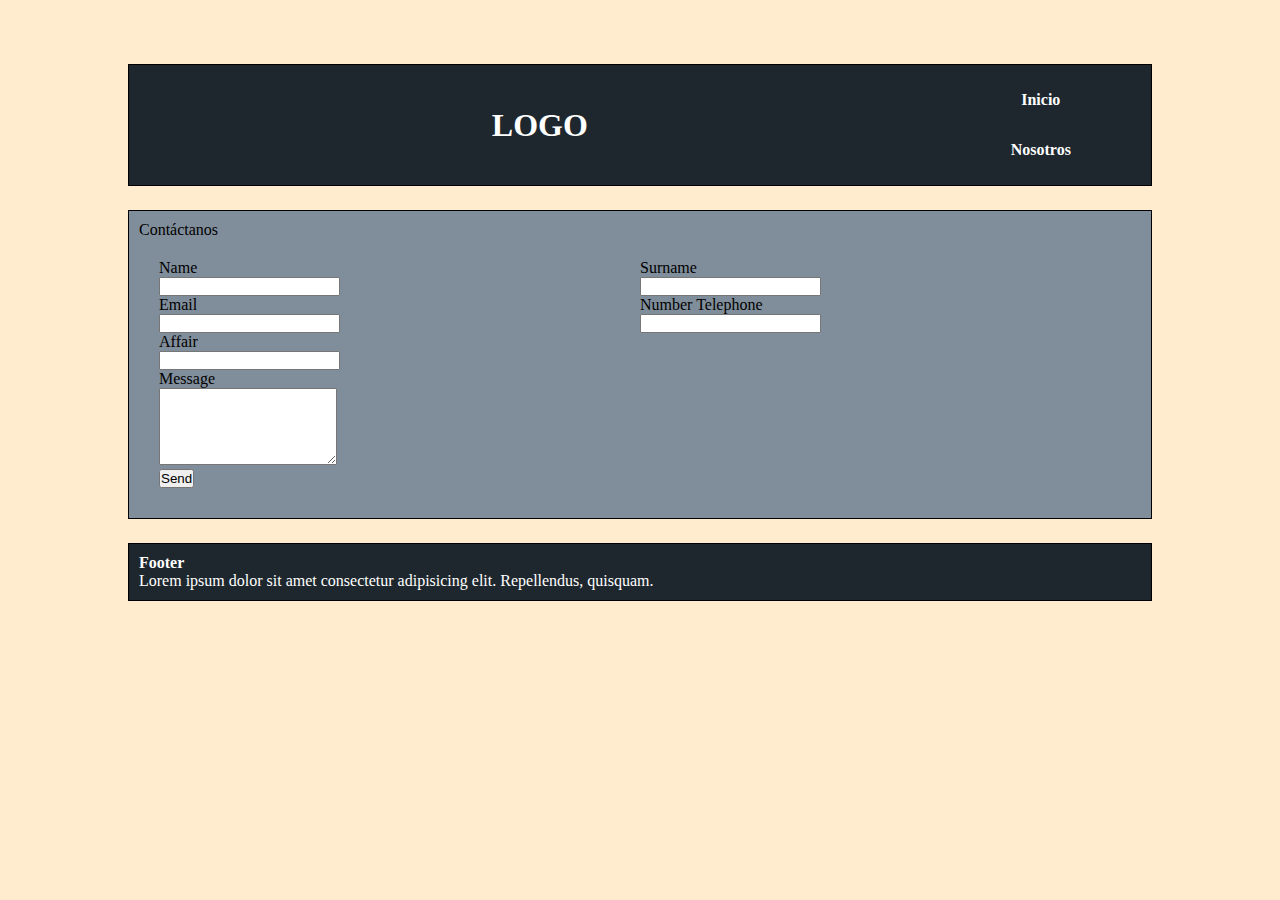
<file: pages/contactanos.html>
<!DOCTYPE html>
<html lang="en">
<head>
    <meta charset="UTF-8">
    <meta http-equiv="X-UA-Compatible" content="IE=edge">
    <meta name="viewport" content="width=device-width, initial-scale=1.0">
    <link rel="stylesheet" href="/index.html">
    <link rel="stylesheet" href="/pages/nosotros.html">
    <link rel="stylesheet" href="/css/contactanos.css">
    <title>Contactanos</title>
</head>
<body>
    <div class="container">

        <div class="fondologo">
            <header class="header">
                <h1>LOGO</h1>
            
            </header>

            <div class="nav">
                <h4><a href="/index.html">Inicio</a></h4>
                <h4><a href="/pages/nosotros.html">Nosotros</a></h4>

            </div>

        
            
        </div>
        
        <main class="main">
            <p>Contáctanos</p>
            <form action="">
                
                    <div class="divname">
                        <div class="labelname">
                            <label for="name">Name</label> 
                        </div>
                        <div class="name">
                            <input type="text" name="name" required>
                        </div>
                    </div>  
                
                
                    <div class="divsurname">
                        <div>

                             <label for="surname">Surname</label>
                        </div>
                        <div>
                            <input type="text" name="surname" required>
                        </div>
                    </div>    
            
                    <div class="divemail">
                        <div>
                            <label for="email">Email</label>
                        </div>
                        <div>
                            <input type="email" name="email" required>
                        </div>
                    </div>   
                    <div class="divtelephone">
                        <div>
                            <label for="telephone">Number Telephone</label>
                        </div>
                        <div>
                            <input type="tel" name="telephone" id="">
                        </div>
                    </div>    
                    <div class="divaffair">
                        <div>
                            <label for="affair">Affair</label>
                        </div>
                        <div>
                            <input type="text" name="affair" required>
                        </div>
                    </div>    
                    <div class="divtextarea">
                        <div>
                            <label for="textarea">Message</label>
                        </div>
                        <div class="textarea">
                            <textarea name="textarea"  cols="" rows="5"></textarea>
                        </div>
                    </div>
                    <div class="divbutton">
                    <button type="submit">
                        Send
                    </button>
                    </div>
            </form>

        </main>

        <footer class="footer">
            <h4>Footer</h4>
            <p>Lorem ipsum dolor sit amet consectetur adipisicing elit. Repellendus, quisquam.</p>        
        </footer>


       
    </div>
    
</body>
</html>
</file>
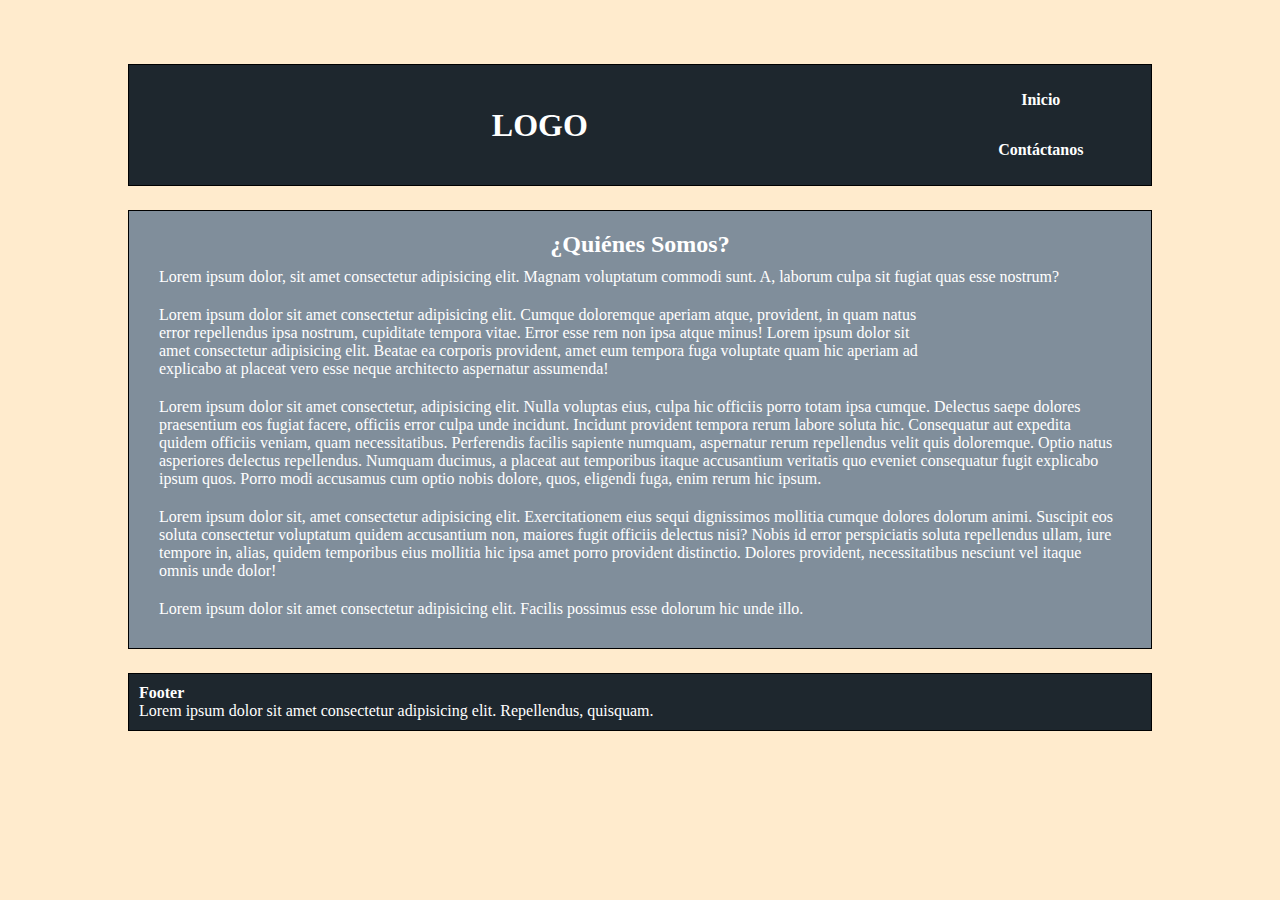
<file: pages/nosotros.html>
<!DOCTYPE html>
<html lang="en">
<head>
    <meta charset="UTF-8">
    <meta http-equiv="X-UA-Compatible" content="IE=edge">
    <meta name="viewport" content="width=device-width, initial-scale=1.0">
    <link rel="stylesheet" href="/index.html">
    <link rel="stylesheet" href="/pages/contactanos.html">
    <link rel="stylesheet" href="/css/nosotros.css">
    <title>Nosotros</title>
</head>
<body>
    <div class="container">

        <div class="fondologo">
            <header class="header">
                <h1>LOGO</h1>
            
            </header>

            <div class="nav">
                <h4><a href="/index.html">Inicio</a></h4>
                <h4><a href="/pages/contactanos.html"> Contáctanos</a></h4>

            </div>

        </div>

        <main class="main">
            <article>
                <section class="section">
                    <h2>¿Quiénes Somos?</h2>
                    <p >Lorem ipsum dolor, sit amet consectetur adipisicing elit. Magnam voluptatum commodi sunt. A, laborum culpa sit fugiat quas esse nostrum?</p>
                    

                        <span class="pimg">Lorem ipsum dolor sit amet consectetur adipisicing elit. Cumque doloremque aperiam atque, provident, in quam natus error repellendus ipsa nostrum, cupiditate tempora vitae. Error esse rem non ipsa atque minus! Lorem ipsum dolor sit amet consectetur adipisicing elit. Beatae ea corporis provident, amet eum tempora fuga voluptate quam hic aperiam ad explicabo at placeat vero esse neque architecto aspernatur assumenda!</span>
                        <p>Lorem ipsum dolor sit amet consectetur, adipisicing elit. Nulla voluptas eius, culpa hic officiis porro totam ipsa cumque. Delectus saepe dolores praesentium eos fugiat facere, officiis error culpa unde incidunt.
                            Incidunt provident tempora rerum labore soluta hic. Consequatur aut expedita quidem officiis veniam, quam necessitatibus. Perferendis facilis sapiente numquam, aspernatur rerum repellendus velit quis doloremque. Optio natus asperiores delectus repellendus.
                            Numquam ducimus, a placeat aut temporibus itaque accusantium veritatis quo eveniet consequatur fugit explicabo ipsum quos. Porro modi accusamus cum optio nobis dolore, quos, eligendi fuga, enim rerum hic ipsum.</p>
        
                            <p>Lorem ipsum dolor sit, amet consectetur adipisicing elit. Exercitationem eius sequi dignissimos mollitia cumque dolores dolorum animi. Suscipit eos soluta consectetur voluptatum quidem accusantium non, maiores fugit officiis delectus nisi?
                                Nobis id error perspiciatis soluta repellendus ullam, iure tempore in, alias, quidem temporibus eius mollitia hic ipsa amet porro provident distinctio. Dolores provident, necessitatibus nesciunt vel itaque omnis unde dolor!</p>
                                <p >Lorem ipsum dolor sit amet consectetur adipisicing elit. Facilis possimus esse dolorum hic unde illo.</p>
                </section>
            </article>
            

        </main>

        <footer class="footer">
            <h4>Footer</h4>
            <p>Lorem ipsum dolor sit amet consectetur adipisicing elit. Repellendus, quisquam.</p>        
        </footer>


       
    </div>
</body>
</html>
</file>
<file: css/contactanos.css>
*{
    margin: 0;
    padding: 0;
}

body{
    background-color: blanchedalmond;
    padding: 5% 10%;
}

.fondologo{
    background-color: #1e272e;
    grid-column: 1/6;
    display: flex;
    justify-content: space-between;
}
.header{
    grid-column: 1/5;
    height: 100px;
    display: flex;
    align-items: center;
    justify-content: center;
    background-color: #1e272e;
    color: white;
    width: 80%;
}

.nav{
    display: flex;
    flex-direction: column;
    justify-content: space-around;
    align-items: center;
    background-color: #1e272e;
    color: white;
    width: 20%;
    }

.container{
        display: grid;
        gap: 1.5em;
        grid-template-columns: repeat(5, 1fr);
        grid-template-rows: auto 1fr auto;
       
    }  
  
  .main{
    background-color: #808e9b;
    grid-row: 2/3;
    grid-column: 1/6;
  }
    .container >.header ,
    .container >.aside ,
    .container >.main,
    .container >.footer ,
    .container >div{
        border: 1px solid black;
        padding: 10px;}


form{
    padding: 2%;
    display: grid;
    grid-template-columns: repeat(4, 25%);
    grid-template-rows: repeat(8, auto);

}        

.divname{
    grid-column: 1/3;
    
}


.divsurname{
    grid-column: 3/5;
}

.divemail{
   
    grid-column: 1/3;
    grid-row: 2/3;
    
}
.divtelephone{
    grid-column: 3/5;
    grid-row: 2/3;
}
.divaffair{
    grid-column: 1/5;
}

.divtextarea{
    grid-column: 1/5;
}








.footer{
        grid-column: 1/6;
        background-color: #1e272e;
        color: white;

    }

    a {
        text-decoration:none;
        color: white;
    }    

 
 
 
@media screen and (max-width: 480px) {
        .fondologo{
            display: flex;
            flex-direction: column;
            }
    
         .header{
            display: flex;
            align-items: center;
            width: 100%;
         }
         
         .nav{
            display: flex;
            justify-content: space-around;
            flex-direction: row;
            width: 100%;
         }
        form{
            display: flex;
            flex-direction: column;
            align-items: center;
        }
        
    }
</file>
<file: css/nosotros.css>
*{
    margin: 0;
    padding: 0;
}

body{
    background-color: blanchedalmond;
    padding: 5% 10%;
}

.fondologo{
    background-color: #1e272e;
    grid-column: 1/6;
    display: flex;
    justify-content: space-between;
}
.header{
    grid-column: 1/5;
    height: 100px;
    display: flex;
    align-items: center;
    justify-content: center;
    background-color: #1e272e;
    color: white;
    width: 80%;
}

.nav{
    display: flex;
    flex-direction: column;
    justify-content: space-around;
    align-items: center;
    background-color: #1e272e;
    color: white;
    width: 20%;
    }

.container{
        display: grid;
        gap: 1.5em;
        grid-template-columns: repeat(5, 1fr);
        grid-template-rows: auto repeat(3, 1fr);
       
    }  
  
  
    .container >.header ,
    .container >.aside ,
    .container >.main,
    .container >.footer ,
    .container >div{
        border: 1px solid black;
        padding: 10px;}

.main{
    background-color: #808e9b;
    grid-column: 1/6;
    grid-row:2/5;
}

.section {
    color: white;
    padding: 10px;
    display: grid;
    grid-template-columns: repeat(5, 1fr);
    
}

.section h2{
    grid-column: 1/6;
    text-align: center;
}

.section > p{
    grid-column: 1/6;
    margin: 10px;
}

.pimg{
    grid-column: 1/5;
    margin: 10px;
    text-align: start;
}

.section img{
    grid-column: 5/6;
    
}
section div{
    display: flex;
    grid-column: 1/6;


}
a {
    text-decoration:none;
    color: white;
}


.footer{
        grid-column: 1/6;
        background-color: #1e272e;
        color: white;

    }

    @media screen and (max-width: 480px) {
        .fondologo{
            display: flex;
            flex-direction: column;
            }
    
         .header{
            display: flex;
            align-items: center;
            width: 100%;
         }
         
         .nav{
            display: flex;
            justify-content:space-around;
            flex-direction: row;
            width: 100%;
         }
    }
</file>
